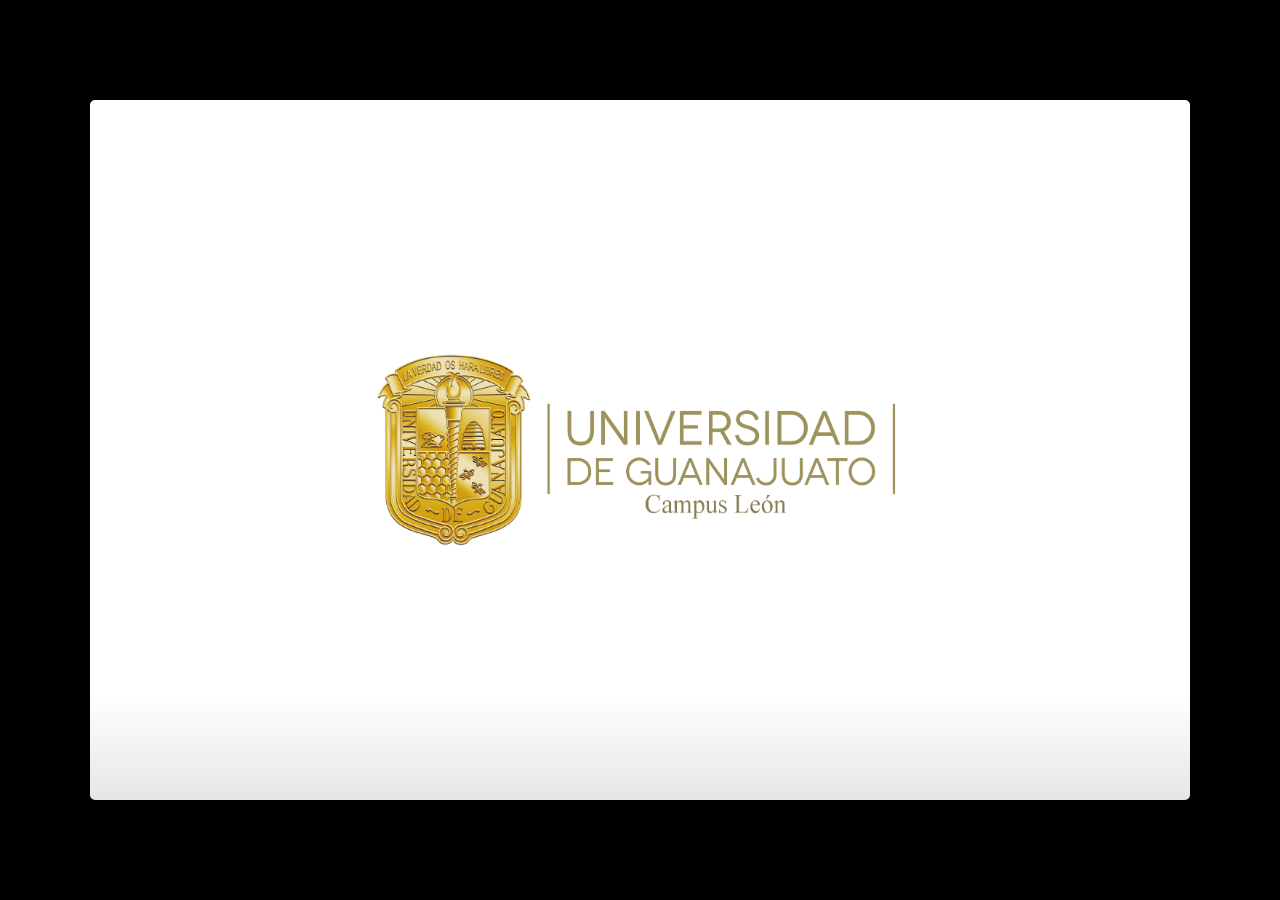
<file: index.html>
<!DOCTYPE html>
<html>
  <head>
    <title></title>
    <meta charset="utf-8">
    <meta http-equiv="X-UA-Compatible" content="chrome=1">
  <!--<meta name="viewport" content="width=device-width, initial-scale=1.0, minimum-scale=1.0">-->
  <!--<meta name="viewport" content="width=device-width, initial-scale=1.0">-->
  <!--This one seems to work all the time, but really small on ipad-->
  <!--<meta name="viewport" content="initial-scale=0.4">-->
    <meta name="apple-mobile-web-app-capable" content="yes">
    <link rel="stylesheet" media="all" href="theme/css/default.css">
    <link rel="stylesheet" media="only screen and (max-device-width: 480px)" href="theme/css/phone.css">
    <base target="_blank"> <!-- This amazingness opens all links in a new tab. -->
    <script data-main="js/slides" src="js/require-1.0.8.min.js"></script>
  </head>

  <body style="opacity: 0">
  <slides class="layout-widescreen">

  <slide class="logoslide nobackground">
    <article class="flexbox vcenter">
      <span><img src="images/cgto1.png"></span>
    </article>
  </slide>

  <slide class="title-slide segue nobackground">

     <aside class="note">
      <section>
        <ul>
          <li>Pressing 'h' highlights code snippets</li>
          <li>Pressing 'p' toggles speaker notes</li>
          <li>Pressing 'f' toggles fullscreen viewing</li>
          <li>Pressing 'w' toggles widescreen</li>
          <li>Pressing 'o' toggles overview mode</li>
          <li>Pressing 'ESC' toggles off these goodies</li>
        </ul>
      </section>
    </aside>

    <aside class="gdbar"><img src="images/cgto_128.png"></aside>
    <!-- The content of this hgroup is replaced programmatically through the slide_config.json. -->
    <hgroup class="auto-fadein">
    <center>  
      <h1 data-config-title><!-- populated from slide_config.json --></h1> 
      <h2 data-config-subtitle><!-- populated from slide_config.json --></h2>
      <p data-config-presenter><!-- populated from slide_config.json --></p>
    </center>
    </hgroup>
  </slide>

  <slide>
    <aside class="note">
      <section>
        <ul>
          <li>Ventajas</li>
          <li>Dificultades</li>
          <li>Relación con investigación de Tesis</li>
        </ul>
      </section>
    </aside>

    <hgroup>
      <h2>1er Semestre</h2>
    </hgroup>    
    <article>
      <ul class="build fade">
        <li>Probabilidad y Estadística Avanzada</li>
        <li>Fundamentos de Ingeniería en Materiales</li>
        <li>Diseño de Experimentos</li>
        <li>Simulación Molecular I (Monte Carlo)</li>
      </ul>
    </article>
  </slide>

  <slide>
    <hgroup>
      <h2>Actividades Complementarias</h2>
    </hgroup>
    <article>
      <ul class="build">
        <li>Curso Optativo</li>
        <li>Pláticas de salud</li>
        <li>Seminarios de la División de Ingenierías</li>
        <li>Seminarios Moshinsky</li>
        <li>Curso de Programación en Julia</li>
        <li>Simposio Materia Condensada Blanda</li>
        <li>Plática del CIEES</li>
        <li>Plática de Movilidad</li>
      </ul>
    </article>
  </slide>

  <slide>

    <aside class="note">
      <section>
        <p><b>Otras materias de interés</b></p>
        <ul>
          <li>Procesos estocásticos</li>
          <li>Fenómenos de transporte</li>
          <li>Reología</li>
          <li>Termodinámica fuera del equilibrio</li>
        </ul>
      </section>
    </aside>

    <hgroup>
      <h2>2do Semestre</h2>
    </hgroup>
    <article>
      <ul class="build fade">
        <li>Simulación Molecular II (Dinámica Molecular)</li>
        <li>Mecánica de Medios Continuos</li>
        <li>Fisicoquímica de Superficies y Sistemas de Autoensamblables</li>
      </ul>
    </article>
  </slide>

  <slide>

    <aside class="note">
      <section>
        <p><b>Otras posibles actividades</b></p>
        <ul>
          <li>Participación en futuros congresos</li>
          <li>Presentación de avances de tesis en Seminario</li>
          <li>Estancia en institución externa</li>
        </ul>
      </section>
    </aside>

    <hgroup>
      <h2>Actividades Complementarias<h2> 
    </hgroup>
    <article>
      <ul>
        <li>Seminarios de División de Ingenierías y Moshinsky</li>
        <li>Impartición de clase de licenciatura (Mecánica Clásica)</li>
      </ul>
    </article>
  </slide>

  <slide hidden>
    <hgroup>
      <h2>Avances en el tema de Tesis: Asfaltenos</h2>
      <h3>1er semestre</h3>
    </hgroup>
    <article>
      <p>Simulación Molecular I</p>
      <pre class="prettyprint" data-lang="fortran">
  // Basic NPT emsemble simulation
  <b>program mc_npt
    do icycl=1,ncycl
    ran=ranf()*(npart+1)+1
    if (ran.le.npart) then
      call mcmove
    else
      call mcvol
    endif
    if (mod(icycl,nsamp).eq.0) call sample
  enddo
  end program
    </b>
</pre>
    </article>
  </slide>

  <slide>
    <hgroup>
      <h2>Diagrama de simulación en Asfaltenos</h2>
    </hgroup>
    <article class="flexbox vcenter">
      <img src="images/Picture2.png" alt="Diagrama de Materias" title="Diagrama de Materias" height="500" width="500">
      <footer class="source">Aproximación jerárquica para predecir estructura y propiedades de las macromoléculas de petróleo</footer>
    </article>
  </slide>

  <slide class="segue dark nobackground" hidden>
    <aside class="gdbar"><img src="images/cgto_128.png"></aside>
    <hgroup class="auto-fadein">
      <h2>Segue Slide</h2>
      <h3>Subtitle Placeholder</h3>
    </hgroup>
  </slide>

  <slide class="segue dark quote nobackground" hidden>
    <aside class="gdbar right bottom"><img src="images/cgto_128.png"></aside>
    <article class="flexbox vleft auto-fadein">
      <center>
      <q>
        There is a computer disease that anybody who works with computers knows about. It's a very serious disease and it interferes completely with the work. The trouble with computers is that you 'play' with them!.
      </q>
    </center>
      <div class="author">
        Richard P. Feynman
      </div>
    </article>
  </slide>

  <slide class="thank-you-slide segue nobackground">
    <aside class="gdbar right"><img src="images/cgto_128.png"></aside>
    <article class="flexbox vleft auto-fadein">
      <h2>&lt;Gracias&gt;</h2>
      <h3>Contacto</h3>
      <p class="auto-fadein" data-config-contact>
    </article>

      <!-- populated from slide_config.json -->
    </p>
  </slide>

  <slide class="logoslide dark nobackground">
    <article class="flexbox vcenter">
      <span><img src="images/cgto1.png"></span>
    </article>
  </slide>

  <slide class="backdrop"></slide>

</slides>

<script>
var _gaq = _gaq || [];
_gaq.push(['_setAccount', 'UA-XXXXXXXX-1']);
_gaq.push(['_trackPageview']);

(function() {
  var ga = document.createElement('script'); ga.type = 'text/javascript'; ga.async = true;
  ga.src = ('https:' == document.location.protocol ? 'https://ssl' : 'http://www') + '.google-analytics.com/ga.js';
  var s = document.getElementsByTagName('script')[0]; s.parentNode.insertBefore(ga, s);
})();
</script>

<!--[if IE]>
  <script src="http://ajax.googleapis.com/ajax/libs/chrome-frame/1/CFInstall.min.js"></script>
  <script>CFInstall.check({mode: 'overlay'});</script>
<![endif]-->
</body>
</html>
</file>
<file: theme/css/phone.css>
slides>slide{-webkit-transition:none !important;-webkit-transition:none !important;-moz-transition:none !important;-o-transition:none !important;transition:none !important}
</file>
<file: theme/css/default.css>
@charset "UTF-8";
/* line 17, ../../../../../../Library/Ruby/Gems/1.8/gems/compass-0.12.2/frameworks/compass/stylesheets/compass/reset/_utilities.scss */
html, body, div, span, applet, object, iframe,
h1, h2, h3, h4, h5, h6, p, blockquote, pre,
a, abbr, acronym, address, big, cite, code,
del, dfn, em, img, ins, kbd, q, s, samp,
small, strike, strong, sub, sup, tt, var,
b, u, i, center,
dl, dt, dd, ol, ul, li,
fieldset, form, label, legend,
table, caption, tbody, tfoot, thead, tr, th, td,
article, aside, canvas, details, embed,
figure, figcaption, footer, header, hgroup,
menu, nav, output, ruby, section, summary,
time, mark, audio, video {
  margin: 0;
  padding: 0;
  border: 0;
  font: inherit;
  font-size: 100%;
  vertical-align: baseline;
}

/* line 22, ../../../../../../Library/Ruby/Gems/1.8/gems/compass-0.12.2/frameworks/compass/stylesheets/compass/reset/_utilities.scss */
html {
  line-height: 1;
}

/* line 24, ../../../../../../Library/Ruby/Gems/1.8/gems/compass-0.12.2/frameworks/compass/stylesheets/compass/reset/_utilities.scss */
ol, ul {
  list-style: none;
}

/* line 26, ../../../../../../Library/Ruby/Gems/1.8/gems/compass-0.12.2/frameworks/compass/stylesheets/compass/reset/_utilities.scss */
table {
  border-collapse: collapse;
  border-spacing: 0;
}

/* line 28, ../../../../../../Library/Ruby/Gems/1.8/gems/compass-0.12.2/frameworks/compass/stylesheets/compass/reset/_utilities.scss */
caption, th, td {
  text-align: left;
  font-weight: normal;
  vertical-align: middle;
}

/* line 30, ../../../../../../Library/Ruby/Gems/1.8/gems/compass-0.12.2/frameworks/compass/stylesheets/compass/reset/_utilities.scss */
q, blockquote {
  quotes: none;
}
/* line 103, ../../../../../../Library/Ruby/Gems/1.8/gems/compass-0.12.2/frameworks/compass/stylesheets/compass/reset/_utilities.scss */
q:before, q:after, blockquote:before, blockquote:after {
  content: "";
  content: none;
}

/* line 32, ../../../../../../Library/Ruby/Gems/1.8/gems/compass-0.12.2/frameworks/compass/stylesheets/compass/reset/_utilities.scss */
a img {
  border: none;
}

/* line 116, ../../../../../../Library/Ruby/Gems/1.8/gems/compass-0.12.2/frameworks/compass/stylesheets/compass/reset/_utilities.scss */
article, aside, details, figcaption, figure, footer, header, hgroup, menu, nav, section, summary {
  display: block;
}

/**
 * Base SlideDeck Styles
 */
/* line 52, ../scss/_base.scss */
html {
  height: 100%;
  overflow: hidden;
}

/* line 57, ../scss/_base.scss */
body {
  margin: 0;
  padding: 0;
  opacity: 0;
  height: 100%;
  min-height: 740px;
  width: 100%;
  overflow: hidden;
  color: #fff;
  -webkit-font-smoothing: antialiased;
  -moz-font-smoothing: antialiased;
  -ms-font-smoothing: antialiased;
  -o-font-smoothing: antialiased;
  -webkit-transition: opacity 800ms ease-in;
  -webkit-transition-delay: 100ms;
  -moz-transition: opacity 800ms ease-in 100ms;
  -o-transition: opacity 800ms ease-in 100ms;
  transition: opacity 800ms ease-in 100ms;
}
/* line 73, ../scss/_base.scss */
body.loaded {
  opacity: 1 !important;
}

/* line 78, ../scss/_base.scss */
input, button {
  vertical-align: middle;
}

/* line 82, ../scss/_base.scss */
slides > slide[hidden] {
  display: none !important;
}

/* line 86, ../scss/_base.scss */
slides {
  width: 100%;
  height: 100%;
  position: absolute;
  left: 0;
  top: 0;
  -webkit-transform: translate3d(0, 0, 0);
  -moz-transform: translate3d(0, 0, 0);
  -ms-transform: translate3d(0, 0, 0);
  -o-transform: translate3d(0, 0, 0);
  transform: translate3d(0, 0, 0);
  -webkit-perspective: 1000;
  -moz-perspective: 1000;
  -ms-perspective: 1000;
  -o-perspective: 1000;
  perspective: 1000;
  -webkit-transform-style: preserve-3d;
  -moz-transform-style: preserve-3d;
  -ms-transform-style: preserve-3d;
  -o-transform-style: preserve-3d;
  transform-style: preserve-3d;
  -webkit-transition: opacity 800ms ease-in;
  -webkit-transition-delay: 100ms;
  -moz-transition: opacity 800ms ease-in 100ms;
  -o-transition: opacity 800ms ease-in 100ms;
  transition: opacity 800ms ease-in 100ms;
}

/* line 98, ../scss/_base.scss */
slides > slide {
  display: block;
  position: absolute;
  overflow: hidden;
  left: 50%;
  top: 50%;
  -webkit-box-sizing: border-box;
  -moz-box-sizing: border-box;
  box-sizing: border-box;
}

/* Slide styles */
/*article.fill iframe {
  position: absolute;
  left: 0;
  top: 0;
  width: 100%;
  height: 100%;

  border: 0;
  margin: 0;

  @include border-radius(10px);

  z-index: -1;
}

slide.fill {
  background-repeat: no-repeat;
  @include background-size(cover);
}

slide.fill img {
  position: absolute;
  left: 0;
  top: 0;
  min-width: 100%;
  min-height: 100%;

  z-index: -1;
}
*/
/**
 * Theme Styles
 */
/* line 22, ../scss/default.scss */
::selection {
  color: white;
  background-color: #ffd14d;
  text-shadow: none;
}

/* line 28, ../scss/default.scss */
::-webkit-scrollbar {
  height: 16px;
  overflow: visible;
  width: 16px;
}

/* line 33, ../scss/default.scss */
::-webkit-scrollbar-thumb {
  background-color: rgba(0, 0, 0, 0.1);
  background-clip: padding-box;
  border: solid transparent;
  min-height: 28px;
  padding: 100px 0 0;
  -webkit-box-shadow: inset 1px 1px 0 rgba(0, 0, 0, 0.1), inset 0 -1px 0 rgba(0, 0, 0, 0.07);
  -moz-box-shadow: inset 1px 1px 0 rgba(0, 0, 0, 0.1), inset 0 -1px 0 rgba(0, 0, 0, 0.07);
  box-shadow: inset 1px 1px 0 rgba(0, 0, 0, 0.1), inset 0 -1px 0 rgba(0, 0, 0, 0.07);
  border-width: 1px 1px 1px 6px;
}

/* line 42, ../scss/default.scss */
::-webkit-scrollbar-thumb:hover {
  background-color: rgba(0, 0, 0, 0.5);
}

/* line 45, ../scss/default.scss */
::-webkit-scrollbar-button {
  height: 0;
  width: 0;
}

/* line 49, ../scss/default.scss */
::-webkit-scrollbar-track {
  background-clip: padding-box;
  border: solid transparent;
  border-width: 0 0 0 4px;
}

/* line 54, ../scss/default.scss */
::-webkit-scrollbar-corner {
  background: transparent;
}

/* line 58, ../scss/default.scss */
body {
  background: black;
}

/* line 62, ../scss/default.scss */
slides > slide {
  display: none;
  font-family: 'Open Sans', Arial, sans-serif;
  font-size: 26px;
  color: #797979;
  width: 900px;
  height: 700px;
  margin-left: -450px;
  margin-top: -350px;
  padding: 40px 60px;
  -webkit-border-radius: 5px;
  -moz-border-radius: 5px;
  -ms-border-radius: 5px;
  -o-border-radius: 5px;
  border-radius: 5px;
  -webkit-transition: all 0.6s ease-in-out;
  -moz-transition: all 0.6s ease-in-out;
  -o-transition: all 0.6s ease-in-out;
  transition: all 0.6s ease-in-out;
}
/* line 83, ../scss/default.scss */
slides > slide.far-past {
  display: none;
}
/* line 90, ../scss/default.scss */
slides > slide.past {
  display: block;
  opacity: 0;
}
/* line 97, ../scss/default.scss */
slides > slide.current {
  display: block;
  opacity: 1;
}
/* line 103, ../scss/default.scss */
slides > slide.current .auto-fadein {
  opacity: 1;
}
/* line 107, ../scss/default.scss */
slides > slide.current .gdbar {
  -webkit-background-size: 100% 100%;
  -moz-background-size: 100% 100%;
  -o-background-size: 100% 100%;
  background-size: 100% 100%;
}
/* line 112, ../scss/default.scss */
slides > slide.next {
  display: block;
  opacity: 0;
  pointer-events: none;
}
/* line 120, ../scss/default.scss */
slides > slide.far-next {
  display: none;
}
/* line 127, ../scss/default.scss */
slides > slide.dark {
  background: #515151 !important;
}
/* line 135, ../scss/default.scss */
slides > slide:not(.nobackground):before {
  font-size: 12pt;
  content: "";
  position: absolute;
  bottom: 20px;
  left: 60px;
  background: url(../../images/cgto_128.png) no-repeat 0 50%;
  -webkit-background-size: 30px 30px;
  -moz-background-size: 30px 30px;
  -o-background-size: 30px 30px;
  background-size: 30px 30px;
  padding-left: 40px;
  height: 30px;
  line-height: 1.9;
}
/* line 147, ../scss/default.scss */
slides > slide:not(.nobackground):after {
  font-size: 12pt;
  content: attr(data-slide-num) "/" attr(data-total-slides);
  position: absolute;
  bottom: 20px;
  right: 60px;
  line-height: 1.9;
}
/* line 158, ../scss/default.scss */
slides > slide.title-slide:after {
  content: '';
  position: absolute;
  bottom: 40px;
  right: 40px;
  width: 100%;
  height: 60px;
}
/* line 170, ../scss/default.scss */
slides > slide.backdrop {
  z-index: -10;
  display: block !important;
  background: -webkit-gradient(linear, 50% 0%, 50% 100%, color-stop(0%, #ffffff), color-stop(85%, #ffffff), color-stop(100%, #e6e6e6));
  background: -webkit-linear-gradient(#ffffff, #ffffff 85%, #e6e6e6);
  background: -moz-linear-gradient(#ffffff, #ffffff 85%, #e6e6e6);
  background: -o-linear-gradient(#ffffff, #ffffff 85%, #e6e6e6);
  background: linear-gradient(#ffffff, #ffffff 85%, #e6e6e6);
  background-color: white;
}
/* line 175, ../scss/default.scss */
slides > slide.backdrop:after, slides > slide.backdrop:before {
  display: none;
}
/* line 180, ../scss/default.scss */
slides > slide > hgroup + article {
  margin-top: 45px;
}
/* line 184, ../scss/default.scss */
slides > slide > hgroup + article.flexbox.vcenter, slides > slide > hgroup + article.flexbox.vleft, slides > slide > hgroup + article.flexbox.vright {
  height: 80%;
}
/* line 189, ../scss/default.scss */
slides > slide > hgroup + article p {
  margin-bottom: 1em;
}
/* line 194, ../scss/default.scss */
slides > slide > article:only-child {
  height: 100%;
}
/* line 197, ../scss/default.scss */
slides > slide > article:only-child > iframe {
  height: 98%;
}

/* line 203, ../scss/default.scss */
slides.layout-faux-widescreen > slide {
  padding: 40px 160px;
}

/* line 212, ../scss/default.scss */
slides.layout-widescreen > slide,
slides.layout-faux-widescreen > slide {
  margin-left: -550px;
  width: 1100px;
}
/* line 217, ../scss/default.scss */
slides.layout-widescreen > slide.far-past,
slides.layout-faux-widescreen > slide.far-past {
  display: block;
  display: none;
  -webkit-transform: translate(-2260px);
  -moz-transform: translate(-2260px);
  -ms-transform: translate(-2260px);
  -o-transform: translate(-2260px);
  transform: translate(-2260px);
  -webkit-transform: translate3d(-2260px, 0, 0);
  -moz-transform: translate3d(-2260px, 0, 0);
  -ms-transform: translate3d(-2260px, 0, 0);
  -o-transform: translate3d(-2260px, 0, 0);
  transform: translate3d(-2260px, 0, 0);
}
/* line 224, ../scss/default.scss */
slides.layout-widescreen > slide.past,
slides.layout-faux-widescreen > slide.past {
  display: block;
  opacity: 0;
}
/* line 231, ../scss/default.scss */
slides.layout-widescreen > slide.current,
slides.layout-faux-widescreen > slide.current {
  display: block;
  opacity: 1;
}
/* line 238, ../scss/default.scss */
slides.layout-widescreen > slide.next,
slides.layout-faux-widescreen > slide.next {
  display: block;
  opacity: 0;
  pointer-events: none;
}
/* line 246, ../scss/default.scss */
slides.layout-widescreen > slide.far-next,
slides.layout-faux-widescreen > slide.far-next {
  display: block;
  display: none;
  -webkit-transform: translate(2260px);
  -moz-transform: translate(2260px);
  -ms-transform: translate(2260px);
  -o-transform: translate(2260px);
  transform: translate(2260px);
  -webkit-transform: translate3d(2260px, 0, 0);
  -moz-transform: translate3d(2260px, 0, 0);
  -ms-transform: translate3d(2260px, 0, 0);
  -o-transform: translate3d(2260px, 0, 0);
  transform: translate3d(2260px, 0, 0);
}
/* line 253, ../scss/default.scss */
slides.layout-widescreen #prev-slide-area,
slides.layout-faux-widescreen #prev-slide-area {
  margin-left: -650px;
}
/* line 257, ../scss/default.scss */
slides.layout-widescreen #next-slide-area,
slides.layout-faux-widescreen #next-slide-area {
  margin-left: 550px;
}

/* line 262, ../scss/default.scss */
b {
  font-weight: 600;
}

/* line 266, ../scss/default.scss */
a {
  color: #2a7cdf;
  text-decoration: none;
  /*border-bottom: 1px solid rgba(42, 124, 223, 0.5); COLOR SUBRAYADO LINK*/ 
}
/* line 271, ../scss/default.scss */
a:hover {
  color: black !important;
}

/* line 276, ../scss/default.scss */
h1, h2, h3 {
  font-weight: 600;
}

/* line 280, ../scss/default.scss */
h2 {
  font-size: 45px;
  line-height: 45px;
  letter-spacing: -2px;
  color: #515151;
}

/* line 287, ../scss/default.scss */
h3 {
  font-size: 30px;
  letter-spacing: -1px;
  line-height: 2;
  font-weight: inherit;
  color: #797979;
}

/* line 295, ../scss/default.scss */
ul {
  margin-left: 1.2em;
  margin-bottom: 1em;
  position: relative;
}
/* line 300, ../scss/default.scss */
ul li {
  margin-bottom: 0.5em;
}
/* line 303, ../scss/default.scss */
ul li ul {
  margin-left: 2em;
  margin-bottom: 0;
}
/* line 307, ../scss/default.scss */
ul li ul li:before {
  content: '-';
  font-weight: 600;
}
/* line 314, ../scss/default.scss */
ul > li:before {
  content: '\00B7';
  margin-left: -1em;
  position: absolute;
  font-weight: 600;
}
/* line 321, ../scss/default.scss */
ul ul {
  margin-top: .5em;
}

/* line 328, ../scss/default.scss */
.highlight-code slide.current pre > * {
  opacity: 0.25;
  -webkit-transition: opacity 0.5s ease-in;
  -moz-transition: opacity 0.5s ease-in;
  -o-transition: opacity 0.5s ease-in;
  transition: opacity 0.5s ease-in;
}
/* line 332, ../scss/default.scss */
.highlight-code slide.current b {
  opacity: 1;
}

/* line 337, ../scss/default.scss */
pre {
  font-family: 'Source Code Pro', 'Courier New', monospace;
  font-size: 20px;
  line-height: 28px;
  padding: 10px 0 10px 60px;
  letter-spacing: -1px;
  margin-bottom: 20px;
  width: 106%;
  background-color: #e6e6e6;
  left: -60px;
  position: relative;
  -webkit-box-sizing: border-box;
  -moz-box-sizing: border-box;
  box-sizing: border-box;
  /*overflow: hidden;*/
}
/* line 351, ../scss/default.scss */
pre[data-lang]:after {
  content: attr(data-lang);
  background-color: darkgrey;
  right: 0;
  top: 0;
  position: absolute;
  font-size: 16pt;
  color: white;
  padding: 2px 25px;
  text-transform: uppercase;
}

/* line 364, ../scss/default.scss */
pre[data-lang="go"] {
  color: #333;
}

/* line 368, ../scss/default.scss */
code {
  font-size: 95%;
  font-family: 'Source Code Pro', 'Courier New', monospace;
  color: black;
}

/* line 374, ../scss/default.scss */
iframe {
  width: 100%;
  height: 530px;
  background: white;
  border: 1px solid #e6e6e6;
  -webkit-box-sizing: border-box;
  -moz-box-sizing: border-box;
  box-sizing: border-box;
}

/* line 382, ../scss/default.scss */
dt {
  font-weight: bold;
}

/* line 386, ../scss/default.scss */
button {
  display: inline-block;
  background: -webkit-gradient(linear, 50% 0%, 50% 100%, color-stop(40%, #f9f9f9), color-stop(70%, #e3e3e3));
  background: -webkit-linear-gradient(#f9f9f9 40%, #e3e3e3 70%);
  background: -moz-linear-gradient(#f9f9f9 40%, #e3e3e3 70%);
  background: -o-linear-gradient(#f9f9f9 40%, #e3e3e3 70%);
  background: linear-gradient(#f9f9f9 40%, #e3e3e3 70%);
  border: 1px solid darkgrey;
  -webkit-border-radius: 3px;
  -moz-border-radius: 3px;
  -ms-border-radius: 3px;
  -o-border-radius: 3px;
  border-radius: 3px;
  padding: 5px 8px;
  outline: none;
  white-space: nowrap;
  -webkit-user-select: none;
  -moz-user-select: none;
  user-select: none;
  cursor: pointer;
  text-shadow: 1px 1px white;
  font-size: 10pt;
}

/* line 400, ../scss/default.scss */
button:not(:disabled):hover {
  border-color: #515151;
}

/* line 404, ../scss/default.scss */
button:not(:disabled):active {
  background: -webkit-gradient(linear, 50% 0%, 50% 100%, color-stop(40%, #e3e3e3), color-stop(70%, #f9f9f9));
  background: -webkit-linear-gradient(#e3e3e3 40%, #f9f9f9 70%);
  background: -moz-linear-gradient(#e3e3e3 40%, #f9f9f9 70%);
  background: -o-linear-gradient(#e3e3e3 40%, #f9f9f9 70%);
  background: linear-gradient(#e3e3e3 40%, #f9f9f9 70%);
}

/* line 408, ../scss/default.scss */
:disabled {
  color: darkgrey;
}

/* line 412, ../scss/default.scss */
.blue {
  color: #4387fd;
}

/* line 415, ../scss/default.scss */
.blue2 {
  color: #3c8ef3;
}

/* line 418, ../scss/default.scss */
.blue3 {
  color: #2a7cdf;
}

/* line 421, ../scss/default.scss */
.yellow {
  color: #ffd14d;
}

/* line 424, ../scss/default.scss */
.yellow2 {
  color: #f9cc46;
}

/* line 427, ../scss/default.scss */
.yellow3 {
  color: #f6c000;
}

/* line 430, ../scss/default.scss */
.green {
  color: #0da861;
}

/* line 433, ../scss/default.scss */
.green2 {
  color: #00a86d;
}

/* line 436, ../scss/default.scss */
.green3 {
  color: #009f5d;
}

/* line 439, ../scss/default.scss */
.red {
  color: #f44a3f;
}

/* line 442, ../scss/default.scss */
.red2 {
  color: #e0543e;
}

/* line 445, ../scss/default.scss */
.red3 {
  color: #d94d3a;
}

/* line 448, ../scss/default.scss */
.gray {
  color: #e6e6e6;
}

/* line 451, ../scss/default.scss */
.gray2 {
  color: darkgrey;
}

/* line 454, ../scss/default.scss */
.gray3 {
  color: #797979;
}

/* line 457, ../scss/default.scss */
.gray4 {
  color: #515151;
}

/* line 461, ../scss/default.scss */
.white {
  color: white !important;
}

/* line 464, ../scss/default.scss */
.black {
  color: black !important;
}

/* line 468, ../scss/default.scss */
.columns-2 {
  -webkit-column-count: 2;
  -moz-column-count: 2;
  -ms-column-count: 2;
  -o-column-count: 2;
  column-count: 2;
}

/* line 472, ../scss/default.scss */
table {
  width: 100%;
  border-collapse: -moz-initial;
  border-collapse: initial;
  border-spacing: 2px;
  border-bottom: 1px solid #797979;
}
/* line 479, ../scss/default.scss */
table tr > td:first-child, table th {
  font-weight: 600;
  color: #515151;
}
/* line 484, ../scss/default.scss */
table tr:nth-child(odd) {
  background-color: #e6e6e6;
}
/* line 488, ../scss/default.scss */
table th {
  color: white;
  font-size: 18px;
  background: -webkit-gradient(linear, 50% 0%, 50% 100%, color-stop(40%, #4387fd), color-stop(80%, #2a7cdf)) no-repeat;
  background: -webkit-linear-gradient(top, #4387fd 40%, #2a7cdf 80%) no-repeat;
  background: -moz-linear-gradient(top, #4387fd 40%, #2a7cdf 80%) no-repeat;
  background: -o-linear-gradient(top, #4387fd 40%, #2a7cdf 80%) no-repeat;
  background: linear-gradient(top, #4387fd 40%, #2a7cdf 80%) no-repeat;
}
/* line 494, ../scss/default.scss */
table td, table th {
  font-size: 18px;
  padding: 1em 0.5em;
}
/* line 499, ../scss/default.scss */
table td.highlight {
  color: #515151;
  background: -webkit-gradient(linear, 50% 0%, 50% 100%, color-stop(40%, #ffd14d), color-stop(80%, #f6c000)) no-repeat;
  background: -webkit-linear-gradient(top, #ffd14d 40%, #f6c000 80%) no-repeat;
  background: -moz-linear-gradient(top, #ffd14d 40%, #f6c000 80%) no-repeat;
  background: -o-linear-gradient(top, #ffd14d 40%, #f6c000 80%) no-repeat;
  background: linear-gradient(top, #ffd14d 40%, #f6c000 80%) no-repeat;
}
/* line 504, ../scss/default.scss */
table.rows {
  border-bottom: none;
  border-right: 1px solid #797979;
}

/* line 510, ../scss/default.scss */
q {
  font-size: 45px;
  line-height: 72px;
}
/* line 514, ../scss/default.scss */
q:before {
  content: '“';
  position: absolute;
  margin-left: -0.5em;
}
/* line 519, ../scss/default.scss */
q:after {
  content: '”';
  position: absolute;
  margin-left: 0.1em;
}

/* line 526, ../scss/default.scss */
slide.fill {
  background-repeat: no-repeat;
  -webkit-border-radius: 5px;
  -moz-border-radius: 5px;
  -ms-border-radius: 5px;
  -o-border-radius: 5px;
  border-radius: 5px;
  -webkit-background-size: cover;
  -moz-background-size: cover;
  -o-background-size: cover;
  background-size: cover;
}

/* Size variants */
/* line 535, ../scss/default.scss */
article.smaller p, article.smaller ul {
  font-size: 20px;
  line-height: 24px;
  letter-spacing: 0;
}
/* line 541, ../scss/default.scss */
article.smaller table td, article.smaller table th {
  font-size: 14px;
}
/* line 545, ../scss/default.scss */
article.smaller pre {
  font-size: 15px;
  line-height: 20px;
  letter-spacing: 0;
}
/* line 550, ../scss/default.scss */
article.smaller q {
  font-size: 40px;
  line-height: 48px;
}
/* line 554, ../scss/default.scss */
article.smaller q:before, article.smaller q:after {
  font-size: 60px;
}

/* Builds */
/* line 563, ../scss/default.scss */
.build > * {
  -webkit-transition: opacity 0.5s ease-in-out;
  -webkit-transition-delay: 0.2s;
  -moz-transition: opacity 0.5s ease-in-out 0.2s;
  -o-transition: opacity 0.5s ease-in-out 0.2s;
  transition: opacity 0.5s ease-in-out 0.2s;
}
/* line 567, ../scss/default.scss */
.build .to-build {
  opacity: 0;
}
/* line 571, ../scss/default.scss */
.build .build-fade {
  opacity: 0.3;
}
/* line 574, ../scss/default.scss */
.build .build-fade:hover {
  opacity: 1.0;
}

/* line 581, ../scss/default.scss */
.popup .next .build .to-build {
  opacity: 1;
}
/* line 585, ../scss/default.scss */
.popup .next .build .build-fade {
  opacity: 1;
}

/* Pretty print */
/* line 593, ../scss/default.scss */
.prettyprint .str,
.prettyprint .atv {
  /* a markup attribute value */
  color: #009f5d;
}

/* line 597, ../scss/default.scss */
.prettyprint .kwd,
.prettyprint .tag {
  /* a markup tag name */
  color: #0066cc;
}

/* line 600, ../scss/default.scss */
.prettyprint .com {
  /* a comment */
  color: #797979;
  font-style: italic;
}

/* line 604, ../scss/default.scss */
.prettyprint .lit {
  /* a literal value */
  color: #7f0000;
}

/* line 609, ../scss/default.scss */
.prettyprint .pun,
.prettyprint .opn,
.prettyprint .clo {
  color: #515151;
}

/* line 615, ../scss/default.scss */
.prettyprint .typ,
.prettyprint .atn,
.prettyprint .dec,
.prettyprint .var {
  /* a declaration; a variable name */
  color: #d94d3a;
}

/* line 618, ../scss/default.scss */
.prettyprint .pln {
  color: #515151;
}

/* line 622, ../scss/default.scss */
.note {
  position: absolute;
  z-index: 100;
  width: 100%;
  height: 100%;
  top: 0;
  left: 0;
  padding: 1em;
  background: rgba(0, 0, 0, 0.3);
  opacity: 0;
  pointer-events: none;
  display: -webkit-box !important;
  display: -moz-box !important;
  display: -ms-box !important;
  display: -o-box !important;
  display: box !important;
  -webkit-box-orient: vertical;
  -moz-box-orient: vertical;
  -ms-box-orient: vertical;
  box-orient: vertical;
  -webkit-box-align: center;
  -moz-box-align: center;
  -ms-box-align: center;
  box-align: center;
  -webkit-box-pack: center;
  -moz-box-pack: center;
  -ms-box-pack: center;
  box-pack: center;
  -webkit-border-radius: 5px;
  -moz-border-radius: 5px;
  -ms-border-radius: 5px;
  -o-border-radius: 5px;
  border-radius: 5px;
  -webkit-box-sizing: border-box;
  -moz-box-sizing: border-box;
  box-sizing: border-box;
  -webkit-transform: translateY(350px);
  -moz-transform: translateY(350px);
  -ms-transform: translateY(350px);
  -o-transform: translateY(350px);
  transform: translateY(350px);
  -webkit-transition: all 0.4s ease-in-out;
  -moz-transition: all 0.4s ease-in-out;
  -o-transition: all 0.4s ease-in-out;
  transition: all 0.4s ease-in-out;
}
/* line 640, ../scss/default.scss */
.note > section {
  background: #fff;
  -webkit-border-radius: 5px;
  -moz-border-radius: 5px;
  -ms-border-radius: 5px;
  -o-border-radius: 5px;
  border-radius: 5px;
  -webkit-box-shadow: 0 0 10px #797979;
  -moz-box-shadow: 0 0 10px #797979;
  box-shadow: 0 0 10px #797979;
  width: 60%;
  padding: 2em;
}

/* line 657, ../scss/default.scss */
.with-notes.popup slides.layout-widescreen slide.next,
.with-notes.popup slides.layout-faux-widescreen slide.next {
  -webkit-transform: translate3d(690px, 80px, 0) scale(0.35);
  -moz-transform: translate3d(690px, 80px, 0) scale(0.35);
  -ms-transform: translate3d(690px, 80px, 0) scale(0.35);
  -o-transform: translate3d(690px, 80px, 0) scale(0.35);
  transform: translate3d(690px, 80px, 0) scale(0.35);
}
/* line 660, ../scss/default.scss */
.with-notes.popup slides.layout-widescreen slide .note,
.with-notes.popup slides.layout-faux-widescreen slide .note {
  -webkit-transform: translate3d(300px, 800px, 0) scale(1.5);
  -moz-transform: translate3d(300px, 800px, 0) scale(1.5);
  -ms-transform: translate3d(300px, 800px, 0) scale(1.5);
  -o-transform: translate3d(300px, 800px, 0) scale(1.5);
  transform: translate3d(300px, 800px, 0) scale(1.5);
}
/* line 666, ../scss/default.scss */
.with-notes.popup slide {
  overflow: visible;
  background: white;
  -webkit-transition: none;
  -moz-transition: none;
  -o-transition: none;
  transition: none;
  pointer-events: none;
  -webkit-transform-origin: 0 0;
  -moz-transform-origin: 0 0;
  -ms-transform-origin: 0 0;
  -o-transform-origin: 0 0;
  transform-origin: 0 0;
}
/* line 673, ../scss/default.scss */
.with-notes.popup slide:not(.backdrop) {
  -webkit-transform: scale(0.6) translate3d(0.5em, 0.5em, 0);
  -moz-transform: scale(0.6) translate3d(0.5em, 0.5em, 0);
  -ms-transform: scale(0.6) translate3d(0.5em, 0.5em, 0);
  -o-transform: scale(0.6) translate3d(0.5em, 0.5em, 0);
  transform: scale(0.6) translate3d(0.5em, 0.5em, 0);
  -webkit-box-shadow: 0 0 10px #797979;
  -moz-box-shadow: 0 0 10px #797979;
  box-shadow: 0 0 10px #797979;
}
/* line 678, ../scss/default.scss */
.with-notes.popup slide.backdrop {
  background-image: -webkit-gradient(radial, 50% 50%, 0, 50% 50%, 600, color-stop(0%, #b1dfff), color-stop(100%, #4387fd));
  background-image: -webkit-radial-gradient(50% 50%, #b1dfff 0%, #4387fd 600px);
  background-image: -moz-radial-gradient(50% 50%, #b1dfff 0%, #4387fd 600px);
  background-image: -o-radial-gradient(50% 50%, #b1dfff 0%, #4387fd 600px);
  background-image: radial-gradient(50% 50%, #b1dfff 0%, #4387fd 600px);
}
/* line 684, ../scss/default.scss */
.with-notes.popup slide.next {
  -webkit-transform: translate3d(570px, 80px, 0) scale(0.35);
  -moz-transform: translate3d(570px, 80px, 0) scale(0.35);
  -ms-transform: translate3d(570px, 80px, 0) scale(0.35);
  -o-transform: translate3d(570px, 80px, 0) scale(0.35);
  transform: translate3d(570px, 80px, 0) scale(0.35);
  opacity: 1 !important;
}
/* line 688, ../scss/default.scss */
.with-notes.popup slide.next .note {
  display: none !important;
}
/* line 694, ../scss/default.scss */
.with-notes.popup .note {
  width: 109%;
  height: 260px;
  background: #e6e6e6;
  padding: 0;
  -webkit-box-shadow: 0 0 10px #797979;
  -moz-box-shadow: 0 0 10px #797979;
  box-shadow: 0 0 10px #797979;
  -webkit-transform: translate3d(250px, 800px, 0) scale(1.5);
  -moz-transform: translate3d(250px, 800px, 0) scale(1.5);
  -ms-transform: translate3d(250px, 800px, 0) scale(1.5);
  -o-transform: translate3d(250px, 800px, 0) scale(1.5);
  transform: translate3d(250px, 800px, 0) scale(1.5);
  -webkit-transition: opacity 400ms ease-in-out;
  -moz-transition: opacity 400ms ease-in-out;
  -o-transition: opacity 400ms ease-in-out;
  transition: opacity 400ms ease-in-out;
}
/* line 705, ../scss/default.scss */
.with-notes.popup .note > section {
  background: #fff;
  -webkit-border-radius: 5px;
  -moz-border-radius: 5px;
  -ms-border-radius: 5px;
  -o-border-radius: 5px;
  border-radius: 5px;
  height: 100%;
  width: 100%;
  -webkit-box-sizing: border-box;
  -moz-box-sizing: border-box;
  box-sizing: border-box;
  -webkit-box-shadow: none;
  -moz-box-shadow: none;
  box-shadow: none;
  overflow: auto;
  padding: 1em;
}
/* line 718, ../scss/default.scss */
.with-notes .note {
  opacity: 1;
  -webkit-transform: translateY(0);
  -moz-transform: translateY(0);
  -ms-transform: translateY(0);
  -o-transform: translateY(0);
  transform: translateY(0);
  pointer-events: auto;
}

/* line 725, ../scss/default.scss */
.source {
  font-size: 14px;
  color: darkgrey;
  position: absolute;
  bottom: 70px;
  left: 60px;
}

/* line 733, ../scss/default.scss */
.centered {
  text-align: center;
}

/* line 737, ../scss/default.scss */
.reflect {
  -webkit-box-reflect: below 3px -webkit-linear-gradient(rgba(255, 255, 255, 0) 85%, white 150%);
  -moz-box-reflect: below 3px -moz-linear-gradient(rgba(255, 255, 255, 0) 85%, white 150%);
  -o-box-reflect: below 3px -o-linear-gradient(rgba(255, 255, 255, 0) 85%, white 150%);
  -ms-box-reflect: below 3px -ms-linear-gradient(rgba(255, 255, 255, 0) 85%, white 150%);
  box-reflect: below 3px linear-gradient(rgba(255, 255, 255, 0) 85%, #ffffff 150%);
}

/* line 745, ../scss/default.scss */
.flexbox {
  display: -webkit-box !important;
  display: -moz-box !important;
  display: -ms-box !important;
  display: -o-box !important;
  display: box !important;
}

/* line 749, ../scss/default.scss */
.flexbox.vcenter {
  -webkit-box-orient: vertical;
  -moz-box-orient: vertical;
  -ms-box-orient: vertical;
  box-orient: vertical;
  -webkit-box-align: center;
  -moz-box-align: center;
  -ms-box-align: center;
  box-align: center;
  -webkit-box-pack: center;
  -moz-box-pack: center;
  -ms-box-pack: center;
  box-pack: center;
  height: 100%;
  width: 100%;
}

/* line 755, ../scss/default.scss */
.flexbox.vleft {
  -webkit-box-orient: vertical;
  -moz-box-orient: vertical;
  -ms-box-orient: vertical;
  box-orient: vertical;
  -webkit-box-align: left;
  -moz-box-align: left;
  -ms-box-align: left;
  box-align: left;
  -webkit-box-pack: center;
  -moz-box-pack: center;
  -ms-box-pack: center;
  box-pack: center;
  height: 100%;
  width: 100%;
}

/* line 761, ../scss/default.scss */
.flexbox.vright {
  -webkit-box-orient: vertical;
  -moz-box-orient: vertical;
  -ms-box-orient: vertical;
  box-orient: vertical;
  -webkit-box-align: end;
  -moz-box-align: end;
  -ms-box-align: end;
  box-align: end;
  -webkit-box-pack: center;
  -moz-box-pack: center;
  -ms-box-pack: center;
  box-pack: center;
  height: 100%;
  width: 100%;
}

/* line 767, ../scss/default.scss */
.auto-fadein {
  -webkit-transition: opacity 0.6s ease-in;
  -webkit-transition-delay: 1s;
  -moz-transition: opacity 0.6s ease-in 1s;
  -o-transition: opacity 0.6s ease-in 1s;
  transition: opacity 0.6s ease-in 1s;
  opacity: 0;
}

/* Clickable/tappable areas */
/* line 773, ../scss/default.scss */
.slide-area {
  z-index: 1000;
  position: absolute;
  left: 0;
  top: 0;
  width: 100px;
  height: 700px;
  left: 50%;
  top: 50%;
  cursor: pointer;
  margin-top: -350px;
}

/* line 790, ../scss/default.scss */
#prev-slide-area {
  margin-left: -550px;
}

/* line 795, ../scss/default.scss */
#next-slide-area {
  margin-left: 450px;
}

/* ===== SLIDE CONTENT ===== */
/* line 803, ../scss/default.scss */
.logoslide img {
  width: 583px;
  height: 200px;
}

/* line 809, ../scss/default.scss */
.segue {
  padding: 60px 120px;
}
/* line 812, ../scss/default.scss */
.segue h2 {
  color: #e6e6e6;
  font-size: 60px;
}
/* line 816, ../scss/default.scss */
.segue h3 {
  color: #e6e6e6;
  line-height: 2.8;
}
/* line 820, ../scss/default.scss */
.segue hgroup {
  position: absolute;
  bottom: 225px;
}

/* line 826, ../scss/default.scss */
.thank-you-slide {
  background: #4387fd !important;
  color: white;
}
/* line 830, ../scss/default.scss */
.thank-you-slide h2 {
  font-size: 60px;
  color: inherit;
}
/* line 835, ../scss/default.scss */
.thank-you-slide article > p {
  margin-top: 2em;
  font-size: 20pt;
}
/* line 840, ../scss/default.scss */
.thank-you-slide > p {
  position: absolute;
  bottom: 80px;
  font-size: 24pt;
  line-height: 1.3;
}

/* line 848, ../scss/default.scss */
aside.gdbar {
  height: 97px;
  width: 215px;
  position: absolute;
  left: -1px;
  top: 125px;
  -webkit-border-radius: 0 10px 10px 0;
  -moz-border-radius: 0 10px 10px 0;
  -ms-border-radius: 0 10px 10px 0;
  -o-border-radius: 0 10px 10px 0;
  border-radius: 0 10px 10px 0;
  background: -webkit-gradient(linear, 0% 50%, 100% 50%, color-stop(0%, #e6e6e6), color-stop(100%, #e6e6e6)) no-repeat;
  background: -webkit-linear-gradient(left, #e6e6e6, #e6e6e6) no-repeat;
  background: -moz-linear-gradient(left, #e6e6e6, #e6e6e6) no-repeat;
  background: -o-linear-gradient(left, #e6e6e6, #e6e6e6) no-repeat;
  background: linear-gradient(left, #e6e6e6, #e6e6e6) no-repeat;
  -webkit-background-size: 0% 100%;
  -moz-background-size: 0% 100%;
  -o-background-size: 0% 100%;
  background-size: 0% 100%;
  -webkit-transition: all 0.5s ease-out;
  -webkit-transition-delay: 0.5s;
  -moz-transition: all 0.5s ease-out 0.5s;
  -o-transition: all 0.5s ease-out 0.5s;
  transition: all 0.5s ease-out 0.5s;
  /* Better to transition only on background-size, but not sure how to do that with the mixin. */
}
/* line 859, ../scss/default.scss */
aside.gdbar.right {
  right: 0;
  left: -moz-initial;
  left: initial;
  top: 254px;
  /* 96 is height of gray icon bar */
  -webkit-transform: rotateZ(180deg);
  -moz-transform: rotateZ(180deg);
  -ms-transform: rotateZ(180deg);
  -o-transform: rotateZ(180deg);
  transform: rotateZ(180deg);
}
/* line 866, ../scss/default.scss */
aside.gdbar.right img {
  -webkit-transform: rotateZ(180deg);
  -moz-transform: rotateZ(180deg);
  -ms-transform: rotateZ(180deg);
  -o-transform: rotateZ(180deg);
  transform: rotateZ(180deg);
}
/* line 871, ../scss/default.scss */
aside.gdbar.bottom {
  top: -moz-initial;
  top: initial;
  bottom: 60px;
}
/* line 877, ../scss/default.scss */
aside.gdbar img {
  width: 85px;
  height: 85px;
  position: absolute;
  right: 0;
  margin: 8px 15px;
}

/* line 888, ../scss/default.scss */
.title-slide hgroup {
  bottom: 100px;
}
/* line 891, ../scss/default.scss */
.title-slide hgroup h1 {
  font-size: 65px;
  line-height: 1.4;
  letter-spacing: -3px;
  color: #515151;
}
/* line 898, ../scss/default.scss */
.title-slide hgroup h2 {
  font-size: 34px;
  color: darkgrey;
  font-weight: inherit;
}
/* line 904, ../scss/default.scss */
.title-slide hgroup p {
  font-size: 20px;
  color: #797979;
  line-height: 1.3;
  margin-top: 2em;
}

/* line 913, ../scss/default.scss */
.quote {
  color: #e6e6e6;
}
/* line 916, ../scss/default.scss */
.quote .author {
  font-size: 24px;
  position: absolute;
  bottom: 80px;
  line-height: 1.4;
}

/* line 925, ../scss/default.scss */
[data-config-contact] a {
  color: white;
  border-bottom: none;
}
/* line 929, ../scss/default.scss */
[data-config-contact] span {
  width: 115px;
  display: inline-block;
}

/* line 938, ../scss/default.scss */
.overview.popup .note {
  display: none !important;
}
/* line 944, ../scss/default.scss */
.overview slides slide {
  display: block;
  cursor: pointer;
  opacity: 0.5;
  pointer-events: auto !important;
  background: -webkit-gradient(linear, 50% 0%, 50% 100%, color-stop(0%, #ffffff), color-stop(85%, #ffffff), color-stop(100%, #e6e6e6));
  background: -webkit-linear-gradient(#ffffff, #ffffff 85%, #e6e6e6);
  background: -moz-linear-gradient(#ffffff, #ffffff 85%, #e6e6e6);
  background: -o-linear-gradient(#ffffff, #ffffff 85%, #e6e6e6);
  background: linear-gradient(#ffffff, #ffffff 85%, #e6e6e6);
  background-color: white;
}
/* line 945, ../scss/default.scss */
.overview slides slide.backdrop {
  display: none !important;
}
/* line 960, ../scss/default.scss */
.overview slides slide.far-past, .overview slides slide.past, .overview slides slide.next, .overview slides slide.far-next, .overview slides slide.far-past {
  opacity: 0.5;
  display: block;
}
/* line 965, ../scss/default.scss */
.overview slides slide.current {
  opacity: 1;
}
/* line 971, ../scss/default.scss */
.overview .slide-area {
  display: none;
}

@media print {
  /* line 978, ../scss/default.scss */
  slides slide {
    display: block !important;
    position: relative;
    background: -webkit-gradient(linear, 50% 0%, 50% 100%, color-stop(0%, #ffffff), color-stop(85%, #ffffff), color-stop(100%, #e6e6e6));
    background: -webkit-linear-gradient(#ffffff, #ffffff 85%, #e6e6e6);
    background: -moz-linear-gradient(#ffffff, #ffffff 85%, #e6e6e6);
    background: -o-linear-gradient(#ffffff, #ffffff 85%, #e6e6e6);
    background: linear-gradient(#ffffff, #ffffff 85%, #e6e6e6);
    background-color: white;
    -webkit-transform: none !important;
    -moz-transform: none !important;
    -ms-transform: none !important;
    -o-transform: none !important;
    transform: none !important;
    width: 100%;
    height: 100%;
    page-break-after: always;
    top: auto !important;
    left: auto !important;
    margin-top: 0 !important;
    margin-left: 0 !important;
    opacity: 1 !important;
    color: #555;
  }
  /* line 998, ../scss/default.scss */
  slides slide.far-past, slides slide.past, slides slide.next, slides slide.far-next, slides slide.far-past, slides slide.current {
    opacity: 1 !important;
    display: block !important;
  }
  /* line 1004, ../scss/default.scss */
  slides slide .build > * {
    -webkit-transition: none;
    -moz-transition: none;
    -o-transition: none;
    transition: none;
  }
  /* line 1009, ../scss/default.scss */
  slides slide .build .to-build,
  slides slide .build .build-fade {
    opacity: 1;
  }
  /* line 1014, ../scss/default.scss */
  slides slide .auto-fadein {
    opacity: 1 !important;
  }
  /* line 1018, ../scss/default.scss */
  slides slide.backdrop {
    display: none !important;
  }
  /* line 1022, ../scss/default.scss */
  slides slide table.rows {
    border-right: 0;
  }
  /* line 1027, ../scss/default.scss */
  slides slide[hidden] {
    display: none !important;
  }

  /* line 1032, ../scss/default.scss */
  .slide-area {
    display: none;
  }

  /* line 1036, ../scss/default.scss */
  .reflect {
    -webkit-box-reflect: none;
    -moz-box-reflect: none;
    -o-box-reflect: none;
    -ms-box-reflect: none;
    box-reflect: none;
  }

  /* line 1044, ../scss/default.scss */
  pre, code {
    font-family: monospace !important;
  }
}
</file>
